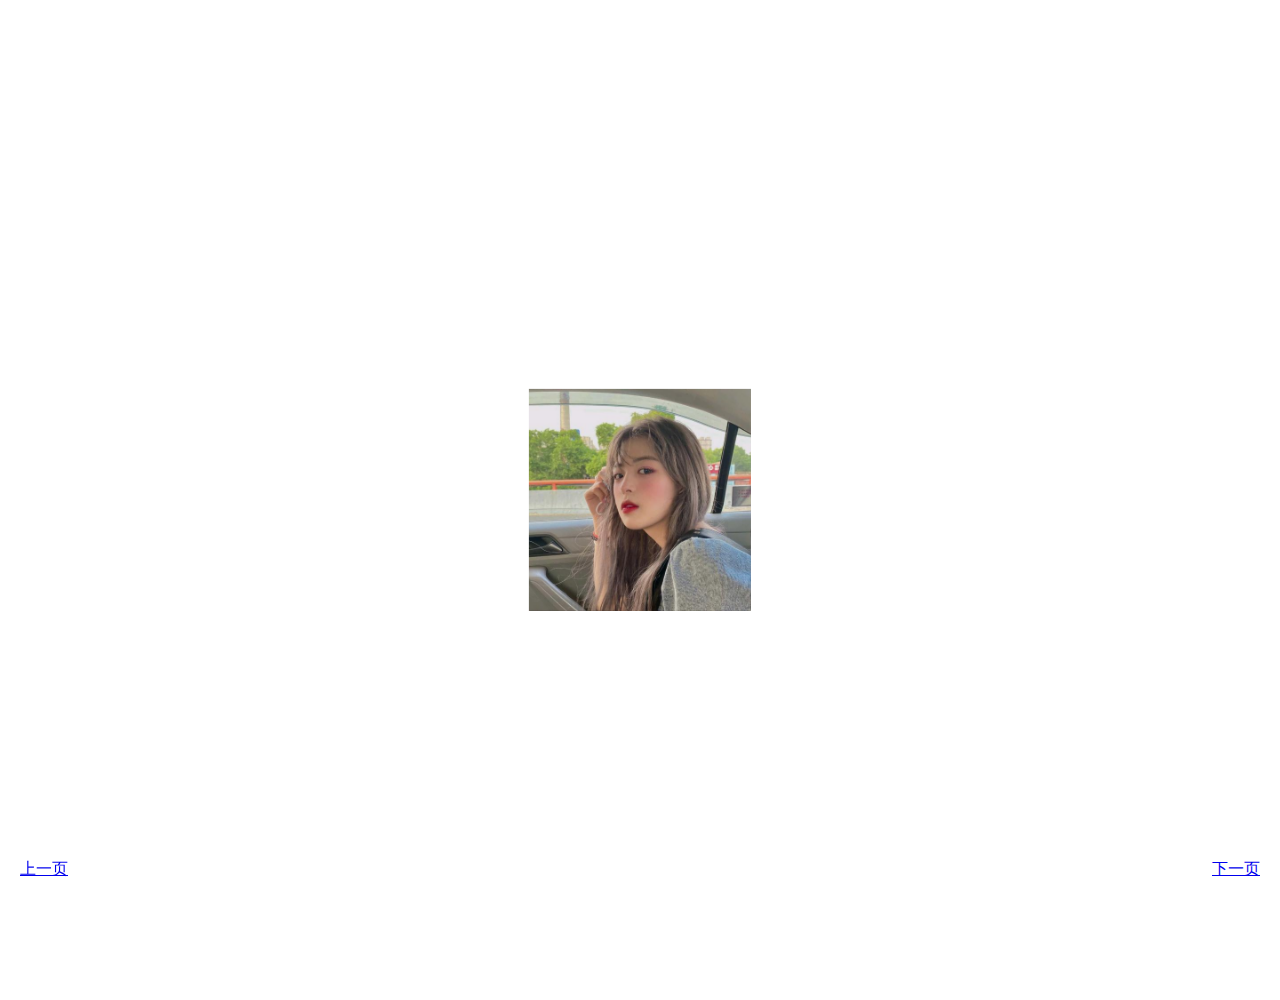
<file: index.html>
<!doctype html>
<html>

<head>
    <meta charset="utf-8" />
    <title></title>
    <link rel="stylesheet" type="text/css" href="./css/common.css">
    <style type="text/css">
        .eyes {
            perspective: 1000px;
        }

        .box {
            /*设置3D效果*/
            transform-style: preserve-3d;
            /*盒子的大小*/
            width: 200px;
            height: 200px;
            background-image: url(images/1.jpg);
            background-size: 100% 100%;
            /*设置盒子的位置，便于观察*/
            margin: 400px auto;
            /*复合方式设置动画 三者分别为：动画名 执行一次时间 执行方式*/
            animation: zhuan 3s ease;
            /*令动画无限执行下去*/
            animation-iteration-count: infinite;
            animation-timing-function: linear;
        }

        .box div {
            width: 200px;
            height: 200px;
            opacity: 1;
            /*设置过渡*/
            transition: all 1s ease 0s;
            position: absolute;
        }

        /*调整位置，制作成一个六边形*/
        .box .div1 {
            background: green;
            transform: translateZ(100px);
        }

        .box .div2 {
            background: green;
            transform: translateZ(-100px);
        }

        .box .div3 {
            background: green;
            transform: rotateX(90deg) translateZ(100px);
        }

        .box .div4 {
            background: green;
            transform: rotateX(270deg) translateZ(100px);
        }

        .box .div5 {
            background: green;
            transform: rotateY(-90deg) translateZ(100px);
        }

        .box .div6 {
            background: green;
            transform: rotateY(90deg) translateZ(100px);
        }

        /*添加3D旋转效果 让其绕X、Y轴同时旋转90度*/
        @keyframes zhuan {
            from {
                transform: rotateX(0deg) rotateZ(0deg) rotateY(0deg);
            }

            to {
                transform: rotateX(360deg) rotateZ(360deg) rotateY(360deg);
            }
        }

        /*给正方体添加一个hover效果*/
        .box:hover .div1 {
            transform: translateZ(200px);
        }

        .box:hover .div2 {
            transform: translateZ(-200px);
        }

        .box:hover .div3 {
            transform: rotateX(90deg) translateZ(200px);
        }

        .box:hover .div4 {
            transform: rotateX(270deg) translateZ(200px);
        }

        .box:hover .div5 {
            transform: rotateY(-90deg) translateZ(200px);
        }

        .box:hover .div6 {
            transform: rotateY(90deg) translateZ(200px)
        }
    </style>
</head>

<body>
    <div class="eyes">
        <div class="box">
            <div class="div1"><img src="images/1.jpg" width="100%" height="100%"></div>
            <div class="div2"><img src="images/2.jpg" width="100%" height="100%"></div>
            <div class="div3"><img src="images/3.jpg" width="100%" height="100%"></div>
            <div class="div4"><img src="images/4.jpg" width="100%" height="100%"></div>
            <div class="div5"><img src="images/5.jpg" width="100%" height="100%"></div>
            <div class="div6"><img src="images/6.jpg" width="100%" height="100%"></div>
        </div>
    </div>
    <a class="prev" href="./drag.html">上一页</a>
    <a class="next" href="./rotate.html">下一页</a>
</body>

</html>
</file>
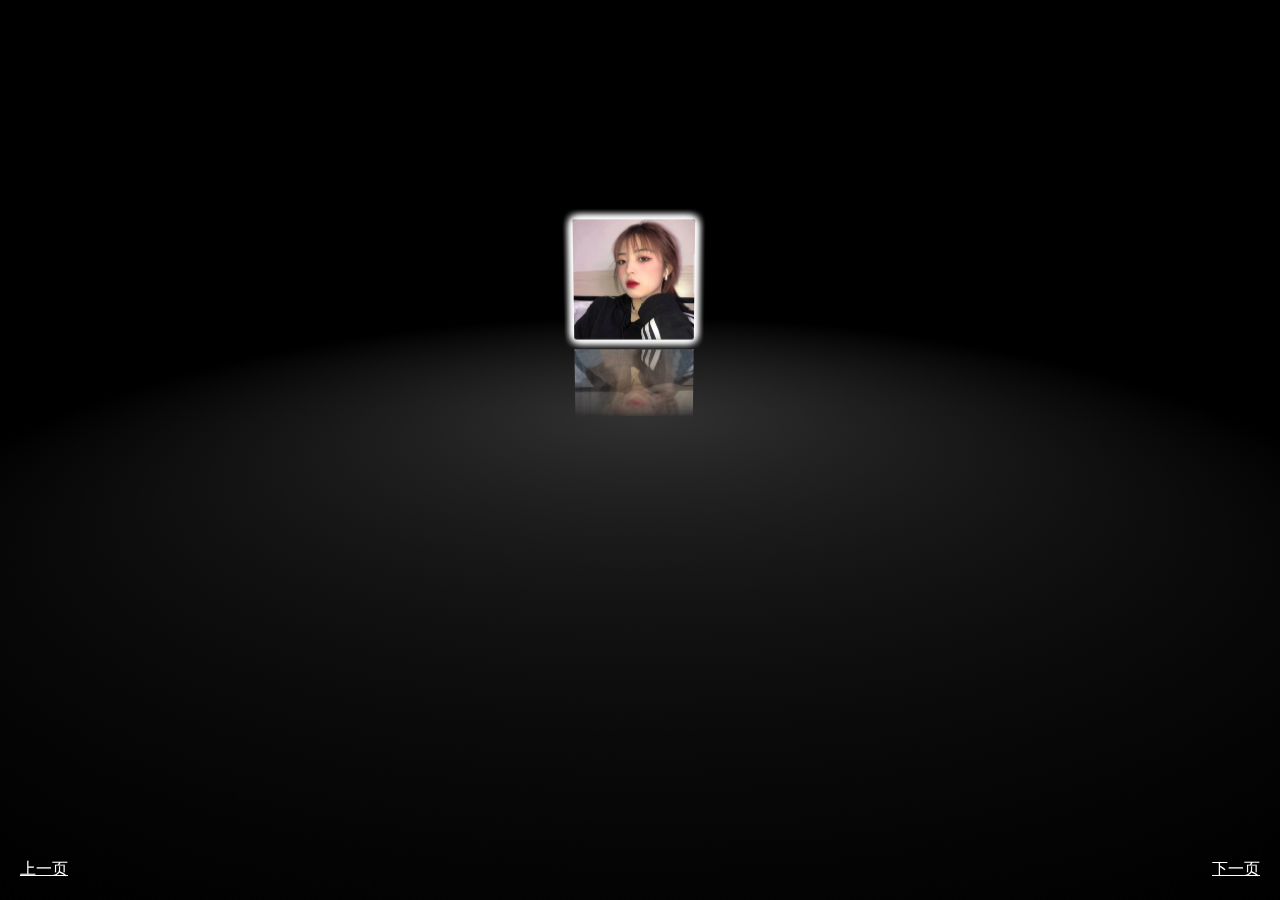
<file: drag.html>
<!DOCTYPE HTML>
<html onselectstart='return false'>

<head>
    <meta http-equiv="Content-Type" content="text/html;charset=utf-8" />
    <meta name="keywords" content="" />
    <meta name="description" content="" />
    <link rel="stylesheet" type="text/css" href="./css/common.css">
    <title>3D相册拖拽动画</title>
    <style type="text/css">
        * {
            margin: 0;
            padding: 0;
        }

        a {
            color: #fff;
        }

        body {
            background: #000;
            width: 100%;
            height: 100%;
            overflow: hidden
        }

        #wrap {
            width: 133px;
            height: 200px;
            margin: 25% auto 0;
            position: relative;
            top: -100px;
            transform-style: preserve-3d;
            transform: perspective(800px) rotateX(-10deg) rotateY(0deg);
        }

        #wrap ul li {
            list-style: none;
            width: 120px;
            height: 120px;
            position: absolute;
            top: 0;
            left: 0;
            border-radius: 3px;
            box-shadow: 0 0 10px #fff;
            background-size: 100%;

            transform: rotateY(0deg) translateZ(0px);
            -webkit-box-reflect: below 10px -webkit-linear-gradient(top, rgba(0, 0, 0, 0) 40%, rgba(0, 0, 0, .5) 100%);
        }

        #wrap p {
            width: 1200px;
            height: 1200px;
            position: absolute;
            border-radius: 100%;
            left: 50%;
            top: 100%;
            margin-left: -600px;
            margin-top: -600px;
            background: -webkit-radial-gradient(center center, 600px 600px, rgba(50, 50, 50, 1), rgba(0, 0, 0, 0));
            transform: rotateX(90deg);
        }
    </style>

</head>

<body>
    <div id="wrap">
        <ul>
            <li style="background-image:url(images/1.jpg);"></li>
            <li style="background-image:url(images/2.jpg);"></li>
            <li style="background-image:url(images/3.jpg);"></li>
            <li style="background-image:url(images/4.jpg);"></li>
            <li style="background-image:url(images/5.jpg);"></li>
            <li style="background-image:url(images/6.jpg);"></li>
            <!-- <li style="background-image:url(images/7.jpg);"></li>
            <li style="background-image:url(images/8.jpg);"></li>
            <li style="background-image:url(images/9.jpg);"></li>
            <li style="background-image:url(images/10.jpg);"></li>
            <li style="background-image:url(images/11.jpg);"></li> -->
        </ul>
        <p></p>
    </div>

    <a class="prev" href="./index.html">上一页</a>
    <a class="next" href="./rotate.html">下一页</a>

    <strong>
        <script src="https://cdn.bootcdn.net/ajax/libs/jquery/3.5.1/jquery.min.js"></script>
    </strong>
    <script>
        $(function () {
            var oL = $('#wrap ul li').size();
            var Deg = 360 / oL;
            var xDeg = 0, yDeg = -10, xs, ys, p = null;

            for (var i = oL - 1; i >= 0; i--) {

                $('#wrap ul li').eq(i).css({
                    transition: "1s " + (oL - i) * 0.15 + "s transform,.5s " + (1 + oL * 0.15) + "s opacity",
                    'transform': 'rotateY(' + Deg * i + 'deg) translateZ(350px)'
                });
            }


            $(document).mousedown(function (e) {
                clearInterval(p);
                var x1 = e.clientX;
                var y1 = e.clientY;
                $(this).bind('mousemove', function (e) {
                    xs = e.clientX - x1;
                    ys = e.clientY - y1;
                    x1 = e.clientX;
                    y1 = e.clientY;
                    xDeg += xs * 0.3;
                    yDeg -= ys * 0.1;
                    $('#wrap').css('transform', "perspective(800px) rotateX(" + yDeg + "deg) rotateY(" + xDeg + "deg)");
                });
            }).mouseup(function () {
                $(this).unbind('mousemove');
                p = setInterval(function () {
                    if (Math.abs(xs) < 0.5 && Math.abs(ys) < 0.5) { clearInterval(p) };
                    xs = xs * 0.95;
                    ys = ys * 0.95
                    xDeg += xs * 0.3;
                    yDeg -= ys * 0.1;
                    $('#wrap').css('transform', "perspective(800px) rotateX(" + yDeg + "deg) rotateY(" + xDeg + "deg)");
                }, 30);
            });

        });
    </script>
</body>

</html>
</file>
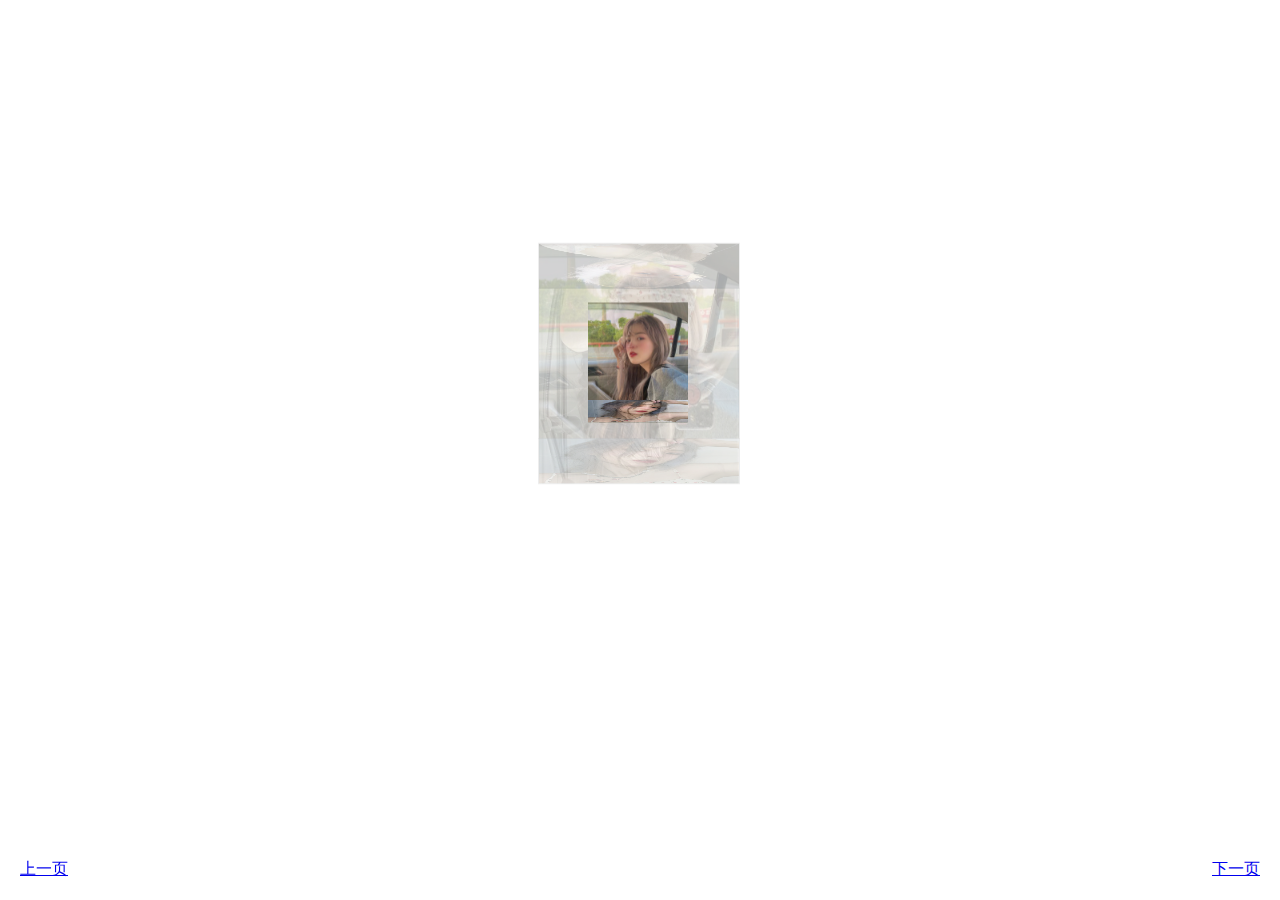
<file: h35d.html>
<!DOCTYPE html>
<html lang="en">

<head>
    <meta charset="UTF-8">
    <title>纯CSS实现鼠标经过3D立体动态展示图片特效代码</title>
    <link rel="stylesheet" type="text/css" href="./css/common.css">
    <link type="text/css" href="./css/2.css" rel="stylesheet" />
</head>

<body>
    <div class="box">
        <ul class="minbox">
            <li></li>
            <li></li>
            <li></li>
            <li></li>
            <li></li>
            <li></li>
        </ul>
        <ol class="maxbox">
            <li></li>
            <li></li>
            <li></li>
            <li></li>
            <li></li>
            <li></li>
        </ol>
    </div>
    <a class="prev" href="./index.html">上一页</a>
    <a class="next" href="./rotate2.html">下一页</a>
</body>

</html>
</file>
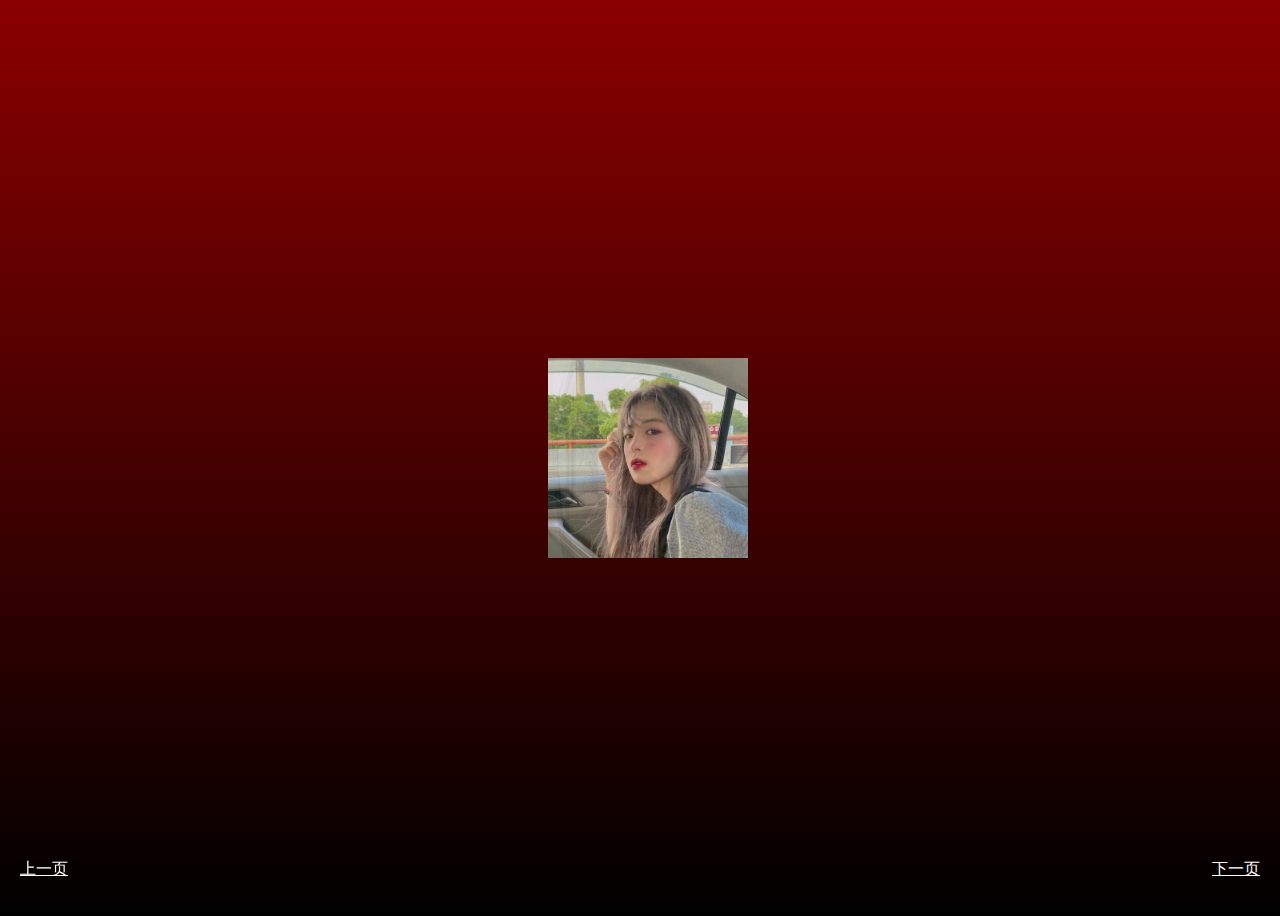
<file: liquet.html>
<!DOCTYPE html>
<html>

<head lang="en">
    <meta charset="UTF-8">
    <link type="text/css" href="./css/3.css" rel="stylesheet ">
    <link rel="stylesheet" type="text/css" href="./css/common.css">
    <title>旋转立方体相册</title>
    <style>
        a {
            color: #fff;
        }
    </style>
</head>

<body>
    <div id="react">
        <div class="out_front">
            <img src="./images/1.jpg" class="out_pic">
        </div>
        <div class="out_back">
            <img src="./images/2.jpg" class="out_pic">
        </div>
        <div class="out_left">
            <img src="./images/3.jpg" class="out_pic">
        </div>
        <div class="out_right">
            <img src="./images/4.jpg" class="out_pic">
        </div>
        <div class="out_top">
            <img src="./images/5.jpg" class="out_pic">
        </div>
        <div class="out_bottom">
            <img src="./images/6.jpg" class="out_pic">
        </div>
        <span class="in_front">
            <img src="./images/7.jpg" class="in_pic">
        </span>
        <span class="in_back">
            <img src="./images/8.jpg" class="in_pic">
        </span>
        <span class="in_left">
            <img src="./images/9.jpg" class="in_pic">
        </span>
        <span class="in_right">
            <img src="./images/10.jpg" class="in_pic">
        </span>
        <span class="in_top">
            <img src="./images/11.jpg" class="in_pic">
        </span>
        <span class="in_bottom">
            <img src="./images/12.jpg" class="in_pic">
        </span>
    </div>
    <a class="prev" href="./index.html">上一页</a>
    <a class="next" href="./three.html">下一页</a>
</body>

</html>
</file>
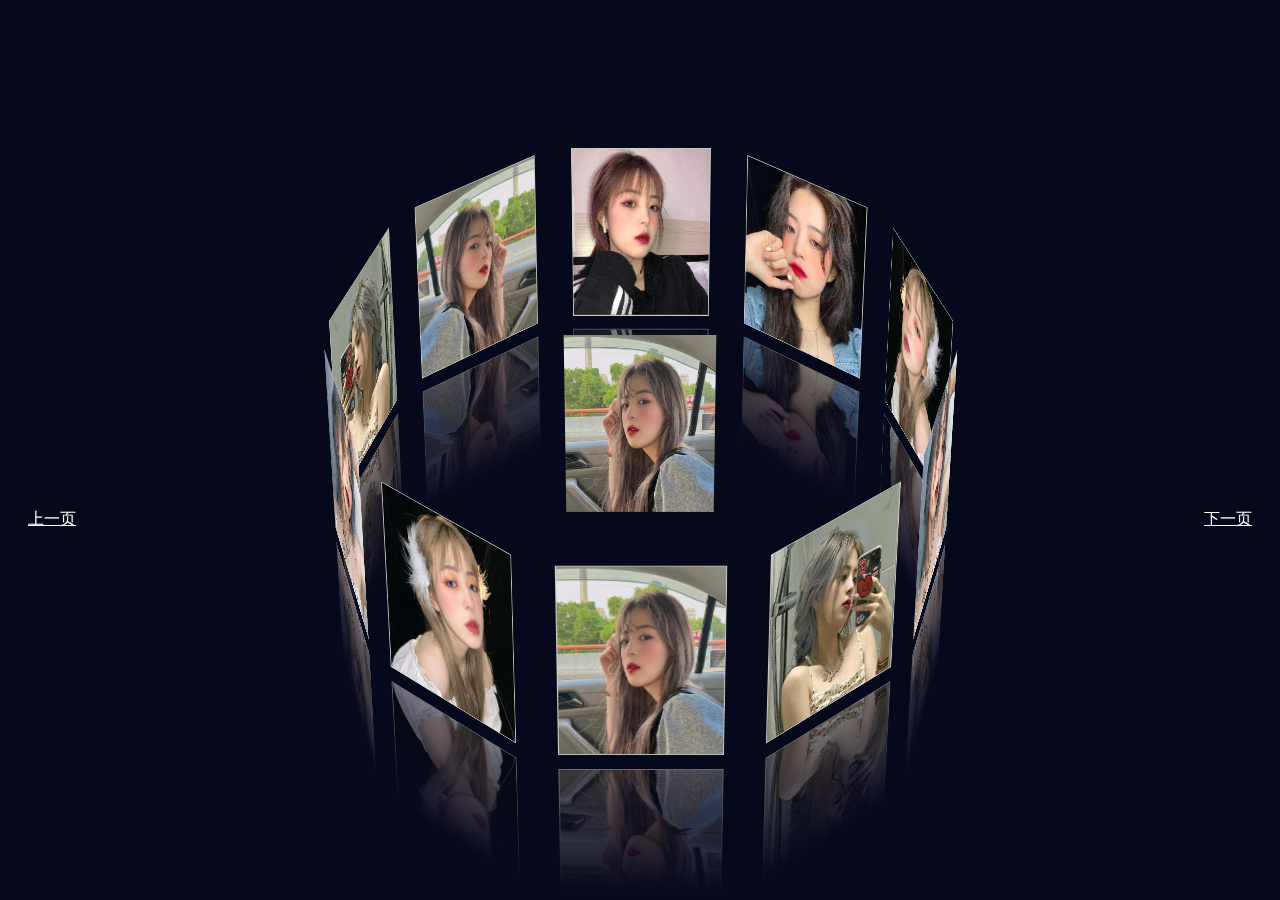
<file: rotate.html>
<!DOCTYPE html>
<html>

<head>
    <meta charset="UTF-8">
    <title></title>
    <link rel="stylesheet" type="text/css" href="./css/common.css">
    <style type="text/css">
        body {
            background: #06081B;
            perspective: 5000px;
        }

        .show {
            perspective: 5000px;
            -webkit-transform: rotateX(-45deg);
            -moz-transform: rotateX(-45deg);
            transform: rotateX(-45deg);
            transform-style: preserve-3d;

        }

        .box {

            position: relative;
            width: 150px;
            height: 250px;
            /* border: 1px solid red; */
            background-image: url("images/1.jpg");
            background-size: 100% 100%;
            margin: 300px auto;
            transform-style: preserve-3d;

            -webkit-animation: rotate1 10s linear infinite;
            -moz-animation: rotate1 10s linear infinite;
            animation: rotate1 10s linear infinite;

        }

        .box img {
            width: 150px;
            height: 250px;
            border: 1px solid #ccc;
            position: absolute;
            left: 0;
            top: 0;


            -webkit-box-reflect: below 20px -webkit-linear-gradient(top, rgba(250, 250, 250, 0), rgba(250, 250, 250, 0) 30%, rgba(250, 250, 250, 0.5));

        }

        a {
            color: #fff;
        }

        .img1 {
            -webkit-transform: translateZ(300px);
            -moz-transform: translateZ(300px);
            transform: translateZ(300px);
        }

        .img2 {
            -webkit-transform: rotateY(36deg) translateZ(300px);
            -moz-transform: rotateY(36deg) translateZ(300px);
            transform: rotateY(36deg) translateZ(300px);
        }

        .img3 {
            -webkit-transform: rotateY(72deg) translateZ(300px);
            -moz-transform: rotateY(72deg)g) translateZ(300px);
            transform: rotateY(72deg) (300px);
        }

        .img4 {
            -webkit-transform: rotateY(108deg) translateZ(300px);
            -moz-transform: rotateY(108deg) translateZ(300px);
            transform: rotateY(108deg) translateZ(300px);
        }

        .img5 {
            -webkit-transform: rotateY(144deg) translateZ(300px);
            -moz-transform: rotateY(144deg) translateZ(300px);
            transform: rotateY(144deg) translateZ(300px);
        }

        .img6 {
            -webkit-transform: rotateY(180deg) translateZ(300px);
            -moz-transform: rotateY(180deg) translateZ(300px);
            transform: rotateY(180deg) translateZ(300px);
        }

        .img7 {
            -webkit-transform: rotateY(216deg) translateZ(300px);
            -moz-transform: rotateY(216deg) translateZ(300px);
            transform: rotateY(216deg) translateZ(300px);
        }

        .img8 {
            -webkit-transform: rotateY(252deg) translateZ(300px);
            -moz-transform: rotateY(252deg) translateZ(300px);
            transform: rotateY(252deg) translateZ(300px);
        }

        .img9 {
            -webkit-transform: rotateY(288deg) translateZ(300px);
            -moz-transform: rotateY(288deg) translateZ(300px);
            transform: rotateY(288deg) translateZ(300px);
        }

        .img10 {
            -webkit-transform: rotateY(324deg) translateZ(300px);
            -moz-transform: rotateY(324deg) translateZ(300px);
            transform: rotateY(324deg) translateZ(300px);
        }


        @-moz-keyframes rotate1 {
            0% {
                -webkit-transform: rotateY(0deg);
                -moz-transform: rotateY(0deg);
                transform: rotateY(0deg);
            }

            100% {
                -webkit-transform: rotateY(360deg);
                -moz-transform: rotateY(360deg);
                transform: rotateY(360deg);
            }
        }

        @-webkit-keyframes rotate1 {
            0% {
                -webkit-transform: rotateY(0deg);
                -moz-transform: rotateY(0deg);
                transform: rotateY(0deg);
            }

            100% {
                -webkit-transform: rotateY(360deg);
                -moz-transform: rotateY(360deg);
                transform: rotateY(360deg);
            }
        }
    </style>
</head>

<body>
    <div class="show">
        <div class="box">
            <img src="images/1.jpg" class="img1" />
            <img src="images/2.jpg" class="img2" />
            <img src="images/3.jpg" class="img3" />
            <img src="images/4.jpg" class="img4" />
            <img src="images/5.jpg" class="img5" />
            <img src="images/6.jpg" class="img6" />
            <img src="images/7.jpg" class="img7" />
            <img src="images/8.jpg" class="img8" />
            <img src="images/9.jpg" class="img9" />
            <img src="images/10.jpg" class="img10" />

        </div>
    </div>
    <a class="prev" href="./index.html">上一页</a>
    <a class="next" href="./rotate2.html">下一页</a>
</body>

</html>
</file>
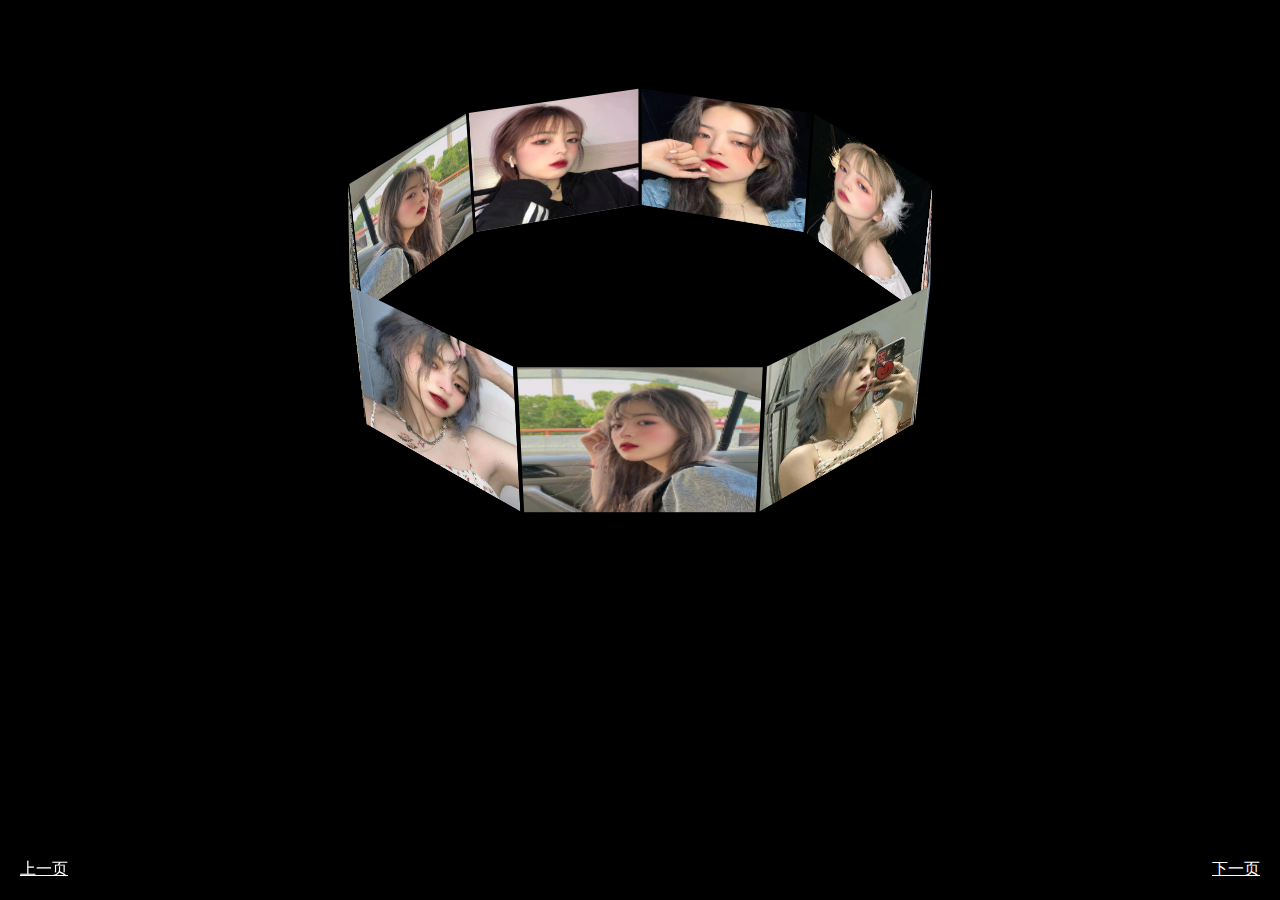
<file: rotate2.html>
<!doctype html>
<html lang="en">

<head>
    <meta charset="UTF-8">
    <title>旋转相册</title>
    <link rel="stylesheet" type="text/css" href="./css/common.css">
    <style type="text/css">
        body,
        div,
        p,
        ul,
        ol,
        li,
        dl,
        dt,
        dd,
        table,
        tr,
        td,
        form,
        hr,
        fieldset,
        h1,
        h2,
        h3,
        h4,
        h5,
        h6,
        img,
        input {
            margin: 0;
            padding: 0;
        }

        body {
            background: black;
        }

        .content {
            width: 200px;
            height: 150px;
            position: relative;
            margin: 200px auto 0;
            perspective: 1500px;
        }

        .box {
            width: 200px;
            height: 150px;
            transform-style: preserve-3d;
            transform: rotateX(-30deg);
            animation: photo 15s linear infinite;
        }

        .box:hover {
            animation: photo 15s linear infinite paused;
        }

        .box img {
            width: 200px;
            height: 150px;
            position: absolute;
            left: 0;
            top: 0;
            transform-style: preserve-3d;
            transition: all 1s;
        }

        .box img:nth-child(1) {
            transform: translateZ(280px);
        }

        .box img:nth-child(2) {
            transform: rotateY(40deg) translateZ(280px);
        }

        .box img:nth-child(3) {
            transform: rotateY(80deg) translateZ(280px);
        }

        .box img:nth-child(4) {
            transform: rotateY(120deg) translateZ(280px);
        }

        .box img:nth-child(5) {
            transform: rotateY(160deg) translateZ(280px);
        }

        .box img:nth-child(6) {
            transform: rotateY(200deg) translateZ(280px);
        }

        .box img:nth-child(7) {
            transform: rotateY(240deg) translateZ(280px);
        }

        .box img:nth-child(8) {
            transform: rotateY(280deg) translateZ(280px);
        }

        .box img:nth-child(9) {
            transform: rotateY(320deg) translateZ(280px);
        }

        .box img:nth-child(1):hover {
            transform: translateZ(280px) scale(1.2);
        }

        .box img:nth-child(2):hover {
            transform: rotateY(40deg) translateZ(280px) scale(1.2);
        }

        .box img:nth-child(3):hover {
            transform: rotateY(80deg) translateZ(280px) scale(1.2);
        }

        .box img:nth-child(4):hover {
            transform: rotateY(120deg) translateZ(280px) scale(1.2);
        }

        .box img:nth-child(5):hover {
            transform: rotateY(160deg) translateZ(280px) scale(1.2);
        }

        .box img:nth-child(6):hover {
            transform: rotateY(200deg) translateZ(280px) scale(1.2);
        }

        .box img:nth-child(7):hover {
            transform: rotateY(240deg) translateZ(280px) scale(1.2);
        }

        .box img:nth-child(8):hover {
            transform: rotateY(280deg) translateZ(280px) scale(1.2);
        }

        .box img:nth-child(9):hover {
            transform: rotateY(320deg) translateZ(280px) scale(1.2);
        }

        @keyframes photo {
            0% {
                transform: rotateX(-30deg) rotateY(0deg);
            }

            100% {
                transform: rotateX(-30deg) rotateY(360deg);
            }
        }

        a {
            color: #fff;
        }
    </style>
</head>

<body>
    <div class="content">
        <div class="box">
            <img src="images/1.jpg" alt="" />
            <img src="images/2.jpg" alt="" />
            <img src="images/3.jpg" alt="" />
            <img src="images/4.jpg" alt="" />
            <img src="images/5.jpg" alt="" />
            <img src="images/6.jpg" alt="" />
            <img src="images/7.jpg" alt="" />
            <img src="images/8.jpg" alt="" />
            <img src="images/9.jpg" alt="" />
        </div>
    </div>
    <a class="prev" href="./index.html">上一页</a>
    <a class="next" href="./liquet.html">下一页</a>
</body>

</html>
</file>
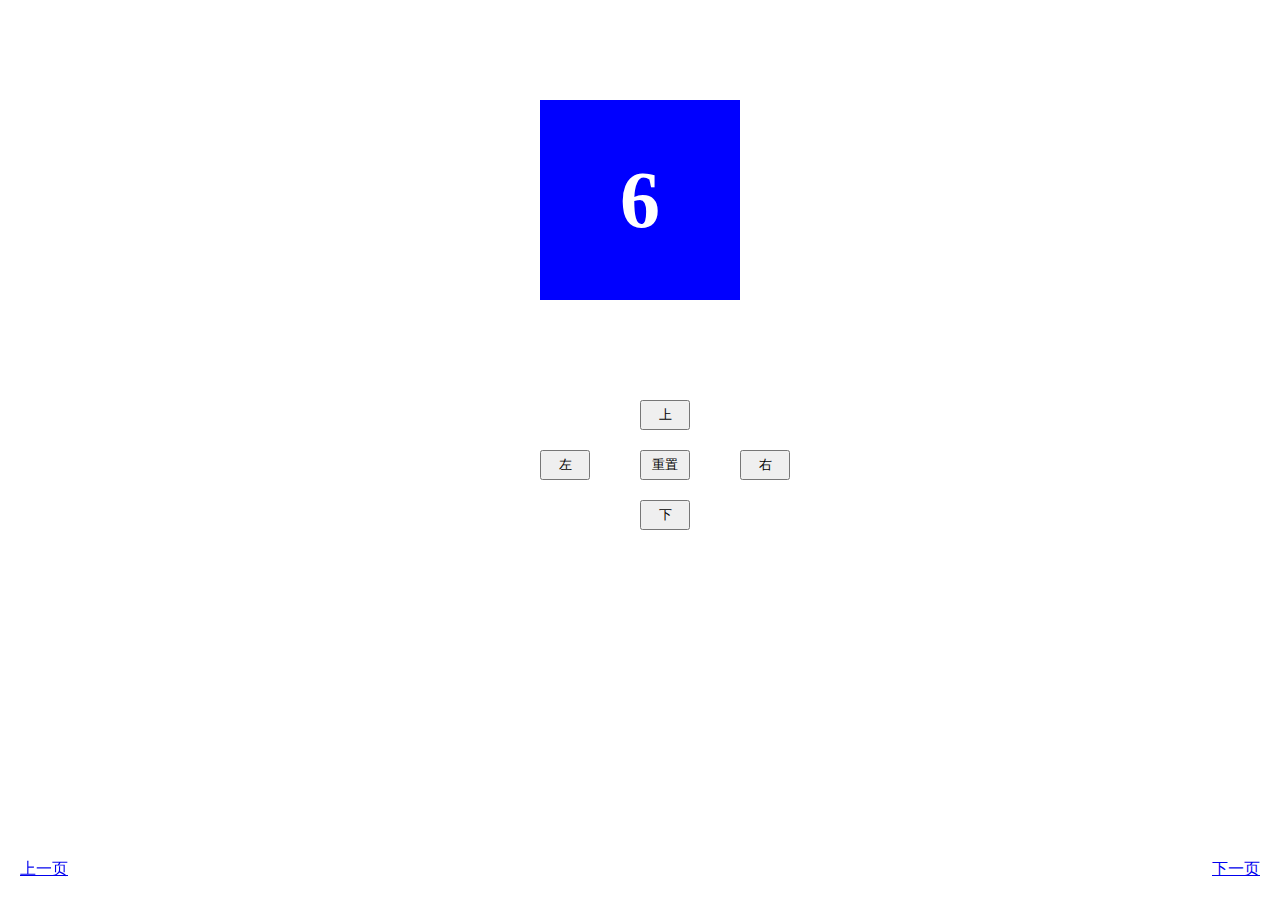
<file: three.html>
<!DOCTYPE html>
<html lang="en">

<head>
    <meta charset="UTF-8">
    <title>可旋转立方体效果</title>
    <link rel="stylesheet" type="text/css" href="./css/common.css">
    <style type="text/css">
        * {
            padding: 0;
            margin: 0
        }

        img {
            border: 0
        }

        ul li {
            list-style: none
        }

        ul {
            width: 200px;
            height: 200px;
            margin: 100px auto;
            position: relative;
            -webkit-transform-style: preserve-3d;
            /* perspective: 100px;*/
        }

        /*绕中心旋转，坐标轴会随旋转而旋转*/
        li {
            width: 200px;
            height: 200px;
            position: absolute;
            text-align: center;
            line-height: 200px;
            font-size: 80px;
            font-weight: bold;
            color: #fff;
        }

        /*构造六个面*/
        li:nth-child(1) {
            background: rgba(255, 0, 0, 1);
            -webkit-transform: rotateX(90deg) translateZ(100px);
        }

        li:nth-child(2) {
            background: rgba(0, 255, 255, 1);
            -webkit-transform: rotateX(270deg) translateZ(100px);
        }

        li:nth-child(3) {
            background: rgba(255, 0, 255, 1);
            -webkit-transform: rotateY(90deg) translateZ(100px);
        }

        li:nth-child(4) {
            background: rgba(0, 255, 0, 1);
            -webkit-transform: rotateY(270deg) translateZ(100px);
        }

        li:nth-child(5) {
            background: rgba(200, 200, 0, 1);
            -webkit-transform: translateZ(-100px);
        }

        li:nth-child(6) {
            background: rgba(0, 0, 255, 1);
            -webkit-transform: translateZ(100px);
        }

        .button {
            width: 200px;
            margin: 20px auto;
            position: relative;
            cursor: pointer;
        }

        input {
            width: 50px;
            height: 30px;
            position: absolute;
            cursor: pointer;
        }

        /*按钮的绝对定位*/
        input:nth-child(1) {
            left: 100px;
            top: 0
        }

        input:nth-child(2) {
            left: 200px;
            top: 50px;
        }

        input:nth-child(3) {
            left: 0px;
            top: 50px;
        }

        input:nth-child(4) {
            left: 100px;
            top: 100px;
        }

        input:nth-child(5) {
            left: 100px;
            top: 50px;
        }
    </style>
    <script type="text/javascript">
        window.onload = function () {
            var x = 0, y = 0;
            var ul = document.getElementById('ul');
            var inputs = document.getElementsByTagName('input');
            for (var i = 0; i < inputs.length; i++) {
                inputs[i].onclick = run;
            }
            function run() {
                /*渐变*/
                ul.style.webkitTransition = '-webkit-transform 3s linear';
                ul.style.oTransition = '-o-transform 3s linear';
                ul.style.transition = 'transform 3s linear';
                /*旋转的规则，就是x，y方向的deg改变*/
                if (inputs[0] == this) { x += 90; }
                if (inputs[1] == this) { y += 90; }
                if (inputs[2] == this) { y -= 90; }
                if (inputs[3] == this) { x -= 90; }
                if (inputs[4] == this) {
                    x = 0; y = 0;
                    ul.style.webkitTransition = '-webkit-transform .1s linear';
                    ul.style.oTransition = '-o-transform .1s linear';
                    ul.style.transition = 'transform .1s linear';
                }
                ul.style.webkitTransform = 'rotateX(' + x + 'deg) rotateY(' + y + 'deg)';
                ul.style.oTransform = 'rotateX(' + x + 'deg) rotateY(' + y + 'deg)';
                ul.style.transform = 'rotateX(' + x + 'deg) rotateY(' + y + 'deg)';
            }
            document.addEventListener('keydown', function (e) {
                ul.style.webkitTransition = '-webkit-transform 3s linear';
                switch (e.keyCode) {
                    case 37: y -= 90;  //左箭头
                        break;
                    case 38: x += 90;  //上箭头
                        break;
                    case 39: y += 90;  //下箭头
                        break;
                    case 40: x -= 90;  //右箭头
                        break;
                    case 13: x = 0; y = 0;  //回车 （当回车时，迅速转回初始状态）
                        ul.style.webkitTransition = '-webkit-transform 0.1s linear';
                        break;
                }
                ul.style.webkitTransform = "rotateX(" + x + "deg) rotateY(" + y + "deg)"; //变换效果（沿X轴和Y轴旋转）
            }, false); document.addEventListener("keydown", function (e) {
                ul.style.webkitTransition = '-webkit-transform 3s linear';
                ul.style.oTransition = '-o-transform 3s linear';
                ul.style.transition = 'transform 3s linear';
                switch (e.keyCode) {
                    case 37:
                }
            })
            /* function run(){
              ul.style.webkitTransition='-webkit-transform 3s linear'; //设置立方体变换的属性、持续时间、动画类型
              if(inputs[0]==this){x+=90;}
              if(inputs[1]==this){y+=90;}
              if(inputs[2]==this){y-=90;}
              if(inputs[3]==this){x-=90;}
              if(inputs[4]==this){x=0;y=0; ul.style.webkitTransition='-webkit-transform 0.1s linear';}  //当点击重置按钮时，迅速转回到初始状态。
              ul.style.webkitTransform = "rotateX("+x+"deg) rotateY("+y+"deg)";  //变换效果（沿X轴和Y轴旋转）
            }*/
        }
    </script>
</head>

<body>
    <ul id="ul">
        <li>1</li>
        <li>2</li>
        <li>3</li>
        <li>4</li>
        <li>5</li>
        <li>6</li>
    </ul>
    <div class="container">
    </div>
    <div class="button">
        <input type="button" value="上">
        <input type="button" value="右">
        <input type="button" value="左">
        <input type="button" value="下">
        <input type="button" value="重置">
    </div>
    <a class="prev" href="./index.html">上一页</a>
    <a class="next" href="./tell.html">下一页</a>
</body>

</html>
</file>
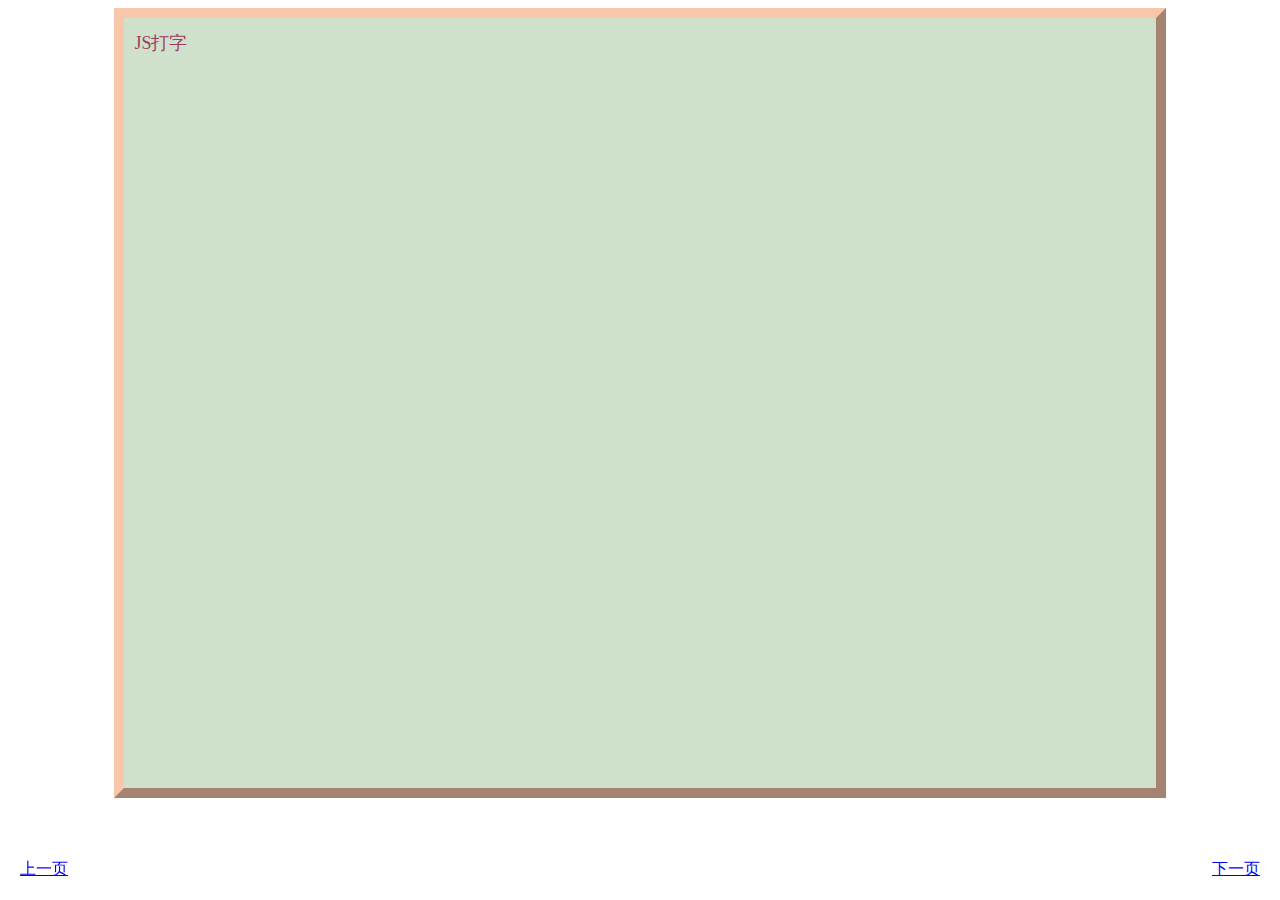
<file: type.html>
<!DOCTYPE html>
<html lang="en">

<head>
    <meta charset="utf-8">
    <!-- Always force latest IE rendering engine (even in intranet) & Chrome Frame
    Remove this if you use the .htaccess -->
    <meta http-equiv="X-UA-Compatible" content="IE=edge,chrome=1">
    <title>JS打字机效果</title>
    <meta name="description" content="">
    <meta name="author" content="Administrator">
    <meta name="viewport" content="width=device-width; initial-scale=1.0">
    <link rel="stylesheet" type="text/css" href="./css/common.css">
    <!-- Replace favicon.ico & apple-touch-icon.png in the root of your domain and delete these references -->
    <style type="text/css">
        #main {
            width: 80%;
            height: 750px;
            margin: auto;
            padding: 10px;
            background: #cfe1ca;
            border: 10px outset #f9c6aa;
            line-height: 30px;
            color: #9f3c61;
            font-size: 18px;
        }

        p {
            text-indent: 30px;
        }
    </style>
    <script type="text/javascript">
        var typeWriter = {
            msg: function (msg) {
                return msg;
            },
            len: function () {
                return this.msg.length;
            },
            seq: 0,
            speed: 150,//打字时间(ms)
            type: function () {
                var _this = this;
                document.getElementById("main").innerHTML = _this.msg.substring(0, _this.seq);
                if (_this.seq == _this.len()) {
                    _this.seq = 0;
                    clearTimeout(t);
                }
                else {
                    _this.seq++;
                    var t = setTimeout(function () { _this.type() }, this.speed);
                }
            }
        }
        window.onload = function () {
            alert("welcome to https://www.jb51.net")
            var msg = "JS打字机效果 ，原理很简单：每次多获取一个待打出的字符串的值，输出，覆盖原来输出的内容即可";
            function getMsg() {
                return msg;
            }
            typeWriter.msg = getMsg(msg);
            typeWriter.type();
        }
    </script>
</head>

<body>
    <div id="main"> </div>
    <a class="prev" href="./index.html">上一页</a>
    <a class="next" href="./h35d.html">下一页</a>
</body>

</html>
</file>
<file: css/common.css>
body {
    overflow: hidden;
}
.prev {
    position: fixed;
    bottom: 20px;
    left: 20px;
}

.next {
    position: absolute;
    bottom: 20px;
    right: 20px;
}
</file>
<file: css/2.css>
@charset "utf-8";
*{
	margin:0;
	padding:0;
}
body{
	max-width: 100%;
	min-width: 100%;
	height: 100%;
	background-size: cover;
	background-repeat: no-repeat;
	background-attachment: fixed;
	background-size:100% 100%;
	position: absolute;
	margin-left: auto;
	margin-right: auto;
}
li{
	list-style: none;
}
.box{
	width:200px;
	height:200px;
	background-size: cover;
	background-repeat: no-repeat;
	background-attachment: fixed;
	background-size:100% 100%;
	position: absolute;
	margin-left: 42%;
	margin-top: 22%;
	-webkit-transform-style:preserve-3d;
	-webkit-transform:rotateX(13deg);
	-webkit-animation:move 5s linear infinite;
}
.minbox{
	width:100px;
	height:100px;
	position: absolute;
	left:50px;
	top:30px;
    -webkit-transform-style:preserve-3d;
}
.minbox li{
	width:100px;
    height:100px;
    background-size: 100% 100%;
	position: absolute;
	left:0;
	top:0;
}
.minbox li:nth-child(1){
	background: url(../images/1.jpg) no-repeat 0 0;
    -webkit-transform:translateZ(50px);
    background-size: 100% 100%;
}
.minbox li:nth-child(2){
	background: url(../images/2.jpg) no-repeat 0 0;
    -webkit-transform:rotateX(180deg) translateZ(50px);
    background-size: 100% 100%;
}
.minbox li:nth-child(3){
	background: url(../images/3.jpg) no-repeat 0 0;
    -webkit-transform:rotateX(-90deg) translateZ(50px);
    background-size: 100% 100%;
}
.minbox li:nth-child(4){
	background: url(../images/4.jpg) no-repeat 0 0;
    -webkit-transform:rotateX(90deg) translateZ(50px);
    background-size: 100% 100%;
}
.minbox li:nth-child(5){
	background: url(../images/5.jpg) no-repeat 0 0;
    -webkit-transform:rotateY(-90deg) translateZ(50px);
    background-size: 100% 100%;
}
.minbox li:nth-child(6){
	background: url(../images/6.jpg) no-repeat 0 0;
    -webkit-transform:rotateY(90deg) translateZ(50px);
    background-size: 100% 100%;
}
.maxbox li:nth-child(1){
	background: url(../images/1.jpg) no-repeat 0 0;
    -webkit-transform:translateZ(50px);
    background-size: 100% 100%;
}
.maxbox li:nth-child(2){
	background: url(../images/2.jpg) no-repeat 0 0;
    -webkit-transform:translateZ(50px);
    background-size: 100% 100%;
}
.maxbox li:nth-child(3){
	background: url(../images/3.jpg) no-repeat 0 0;
    -webkit-transform:rotateX(-90deg) translateZ(50px);
    background-size: 100% 100%;
}
.maxbox li:nth-child(4){
	background: url(../images/4.jpg) no-repeat 0 0;
    -webkit-transform:rotateX(90deg) translateZ(50px);
    background-size: 100% 100%;
}
.maxbox li:nth-child(5){
	background: url(../images/5.jpg) no-repeat 0 0;
    -webkit-transform:rotateY(-90deg) translateZ(50px);
    background-size: 100% 100%;
}
.maxbox li:nth-child(6){
	background: url(../images/6.jpg) no-repeat 0 0;
    -webkit-transform:rotateY(90deg) translateZ(50px);
    background-size: 100% 100%;
}
.maxbox{
	width: 800px;
	height: 400px;
	position: absolute;
	left: 0;
	top: -20px;
	-webkit-transform-style: preserve-3d;
	
}
.maxbox li{
	width: 200px;
	height: 200px;
	background: #fff;
	border:1px solid #ccc;
	position: absolute;
	left: 0;
	top: 0;
	opacity: 0.2;
	-webkit-transition:all 1s ease;
}
.maxbox li:nth-child(1){
	-webkit-transform:translateZ(100px);
}
.maxbox li:nth-child(2){
	-webkit-transform:rotateX(180deg) translateZ(100px);
}
.maxbox li:nth-child(3){
	-webkit-transform:rotateX(-90deg) translateZ(100px);
}
.maxbox li:nth-child(4){
	-webkit-transform:rotateX(90deg) translateZ(100px);
}
.maxbox li:nth-child(5){
	-webkit-transform:rotateY(-90deg) translateZ(100px);
}
.maxbox li:nth-child(6){
	-webkit-transform:rotateY(90deg) translateZ(100px);
}
.box:hover ol li:nth-child(1){
	-webkit-transform:translateZ(300px);
	width: 400px;
	height: 400px;
	opacity: 0.8;
	left: -100px;
	top: -100px;
}
.box:hover ol li:nth-child(2){
	-webkit-transform:rotateX(180deg) translateZ(300px);
	width: 400px;
	height: 400px;
	opacity: 0.8;
	left: -100px;
	top: -100px;
}
.box:hover ol li:nth-child(3){
	-webkit-transform:rotateX(-90deg) translateZ(300px);
	width: 400px;
	height: 400px;
	opacity: 0.8;
	left: -100px;
	top: -100px;
}
.box:hover ol li:nth-child(4){
	-webkit-transform:rotateX(90deg) translateZ(300px);
	width: 400px;
	height: 400px;
	opacity: 0.8;
	left: -100px;
	top: -100px;
}
.box:hover ol li:nth-child(5){
	-webkit-transform:rotateY(-90deg) translateZ(300px);
	width: 400px;
	height: 400px;
	opacity: 0.8;
	left: -100px;
	top: -100px;
}
.box:hover ol li:nth-child(6){
	-webkit-transform:rotateY(90deg) translateZ(300px);
	width: 400px;
	height: 400px;
	opacity: 0.8;
	left: -100px;
	top: -100px;
}
@keyframes move{
	0%{
		-webkit-transform: rotateX(13deg) rotateY(0deg);
	}
	100%{
		-webkit-transform:rotateX(13deg) rotateY(360deg);
	}
}
</file>
<file: css/3.css>
body{
    width:100%;
    height:100vh;
    display: flex;
    align-items: center;
    background:linear-gradient(darkred 0%,black 100%);
}
#react{
    width: 200px;
    height:200px;
    margin: 200px auto;
    transform-style:preserve-3d;
    animation:rotate 20s infinite;
    animation-timing-function: linear;
}
#react div{
    position:absolute;
    transition: all .4s;
}
div .out_pic{
    width:200px;
    height:200px;
    opacity:0.9;
}
div .in_pic{
    width:100px;
    height:100px;
}
#react span{
    display:block;
    position:absolute;
    width:100px;
    height:100px;
    top:50px;
    left:50px;
}
@keyframes rotate{
    from{transform: rotateX(0deg) rotateY(0deg);}
    to{transform: rotateX(360deg) rotateY(360deg);}
}
  
  
.out_front{
    transform:translateZ(100px);
}
.out_back{
    transform:translateZ(-100px);
}
.out_left{
    transform:rotateY(90deg) translateZ(100px);
}
.out_right{
    transform: rotateY(-90deg) translateZ(100px);
}
.out_top{
    transform:rotateX(90deg) translateZ(100px);
}
.out_bottom{
    transform: rotateX(-90deg) translateZ(100px);
}
.in_front{
    transform:translateZ(50px);
}
.in_back{
    transform:translateZ(-50px);
}
.in_left{
    transform:rotateY(90deg) translateZ(50px);
}
.in_right{
    transform: rotateY(-90deg) translateZ(50px);
}
.in_top{
    transform:rotateX(90deg) translateZ(50px);
}
.in_bottom{
    transform: rotateX(-90deg) translateZ(50px);
}
  
/*外面的图片散开*/
#react:hover .out_front{
    transform:translateZ(200px);
}
#react:hover .out_back{
    transform:translateZ(-200px);
}
#react:hover .out_left{
    transform:rotateY(90deg) translateZ(200px);
}
#react:hover .out_right{
    transform: rotateY(-90deg) translateZ(200px);
}
#react:hover .out_top{
    transform:rotateX(90deg) translateZ(200px);
}
#react:hover .out_bottom{
    transform: rotateX(-90deg) translateZ(200px);
}
  
  
/*里面的图片散开*/
#react:hover .in_front{
    transform:translateZ(100px);
}
#react:hover .in_back{
    transform:translateZ(-100px);
}
#react:hover .in_left{
    transform:rotateY(90deg) translateZ(100px);
}
#react:hover .in_right{
    transform: rotateY(-90deg) translateZ(100px);
}
#react:hover .in_top{
    transform:rotateX(90deg) translateZ(100px);
}
#react:hover .in_bottom{
    transform: rotateX(-90deg) translateZ(100px);
}
  
@charset "utf-8";
/* CSS Document */
</file>
